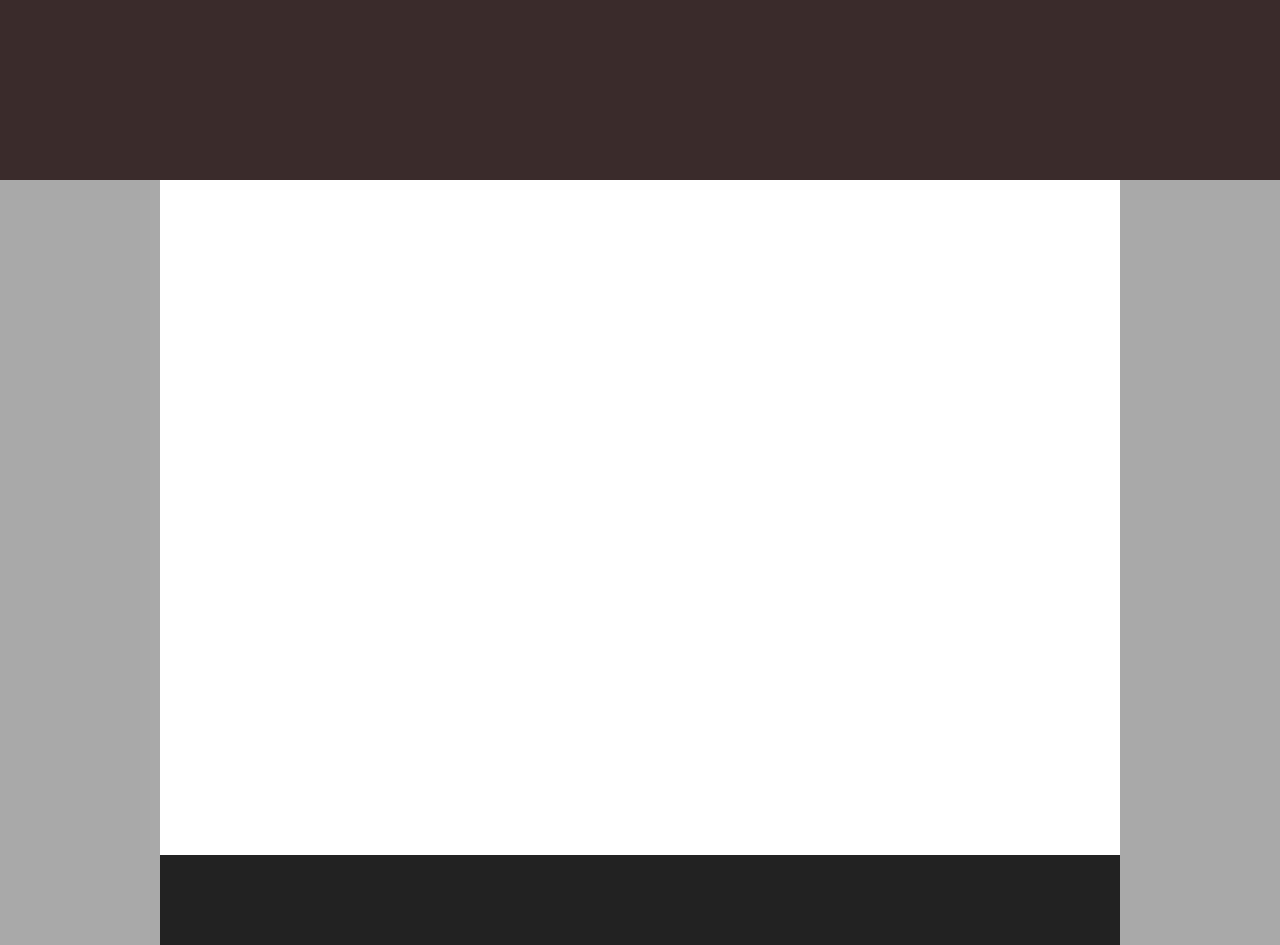
<file: drill-1/index.html>
<!DOCTYPE html>
<html lang="en">
<head>
    <meta charset="UTF-8">
    <meta http-equiv="X-UA-Compatible" content="IE=edge">
    <meta name="viewport" content="width=device-width, initial-scale=1.0">
    <title>Document</title>
    <link rel="stylesheet" href="./reset.css">
    <link rel="stylesheet" href="./index.css">
</head>
<body>
   
   
 <header></header>
 <main>

 </main>

 <footer>


 </footer>
</html>
</file>
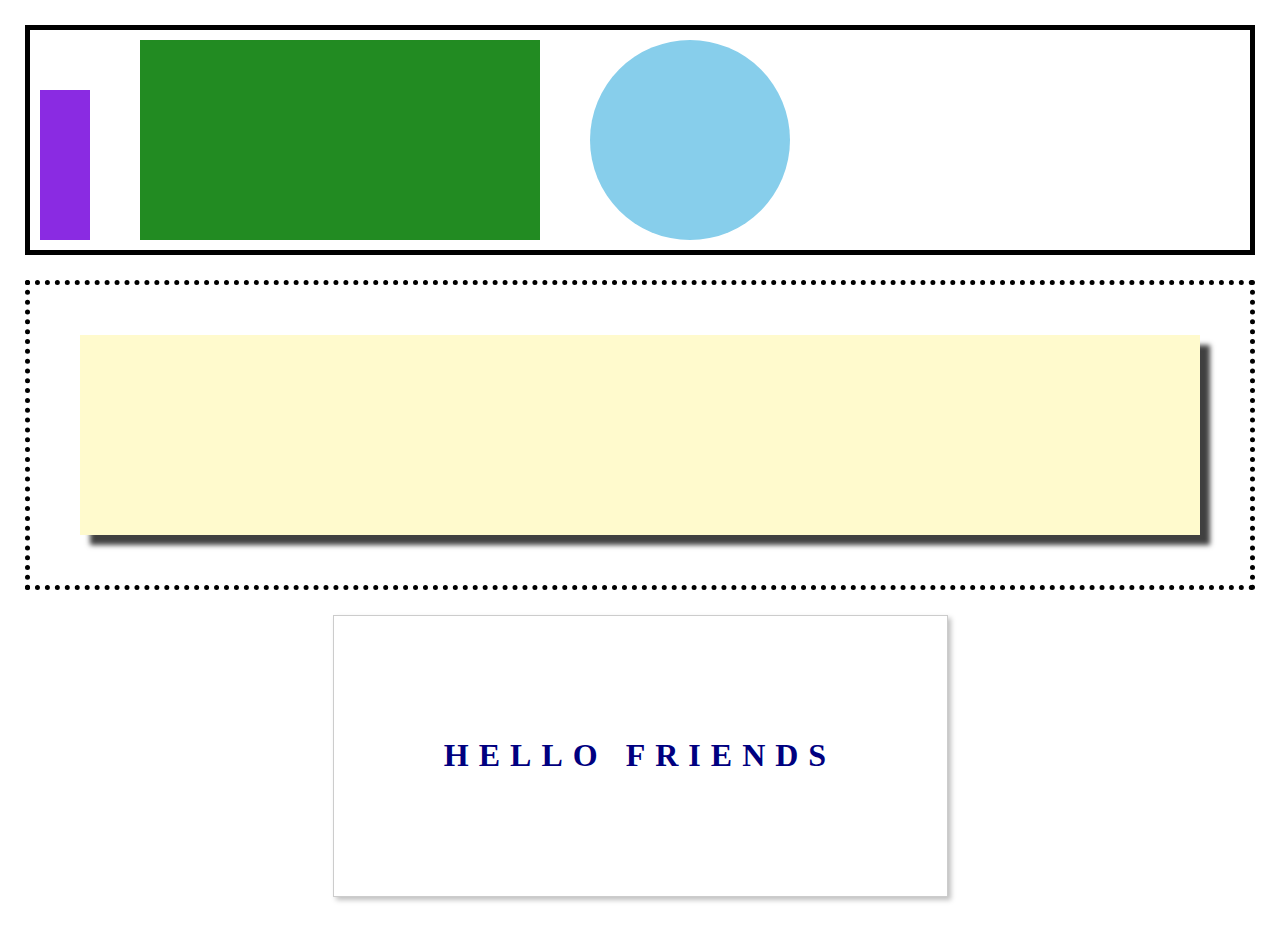
<file: html-css-2-solution/html-css-2-solution/drill-2-solution/index.html>
<!DOCTYPE html>
<html>
  <head>
    <title> Second - Solution </title>
    <link rel="stylesheet" href="index.css" />
  </head>

  <body>

    <div class="container-one">
      <div class="square-one"></div>
      <div class="square-two"></div>
      <div class="circle-one"></div>
    </div>

    <div class="container-two">
        <div class="box-shadow"></div>
    </div>

    <div class="container-three">
      <h1>HELLO FRIENDS</h1>
    </div>

  </body>
</html>
</file>
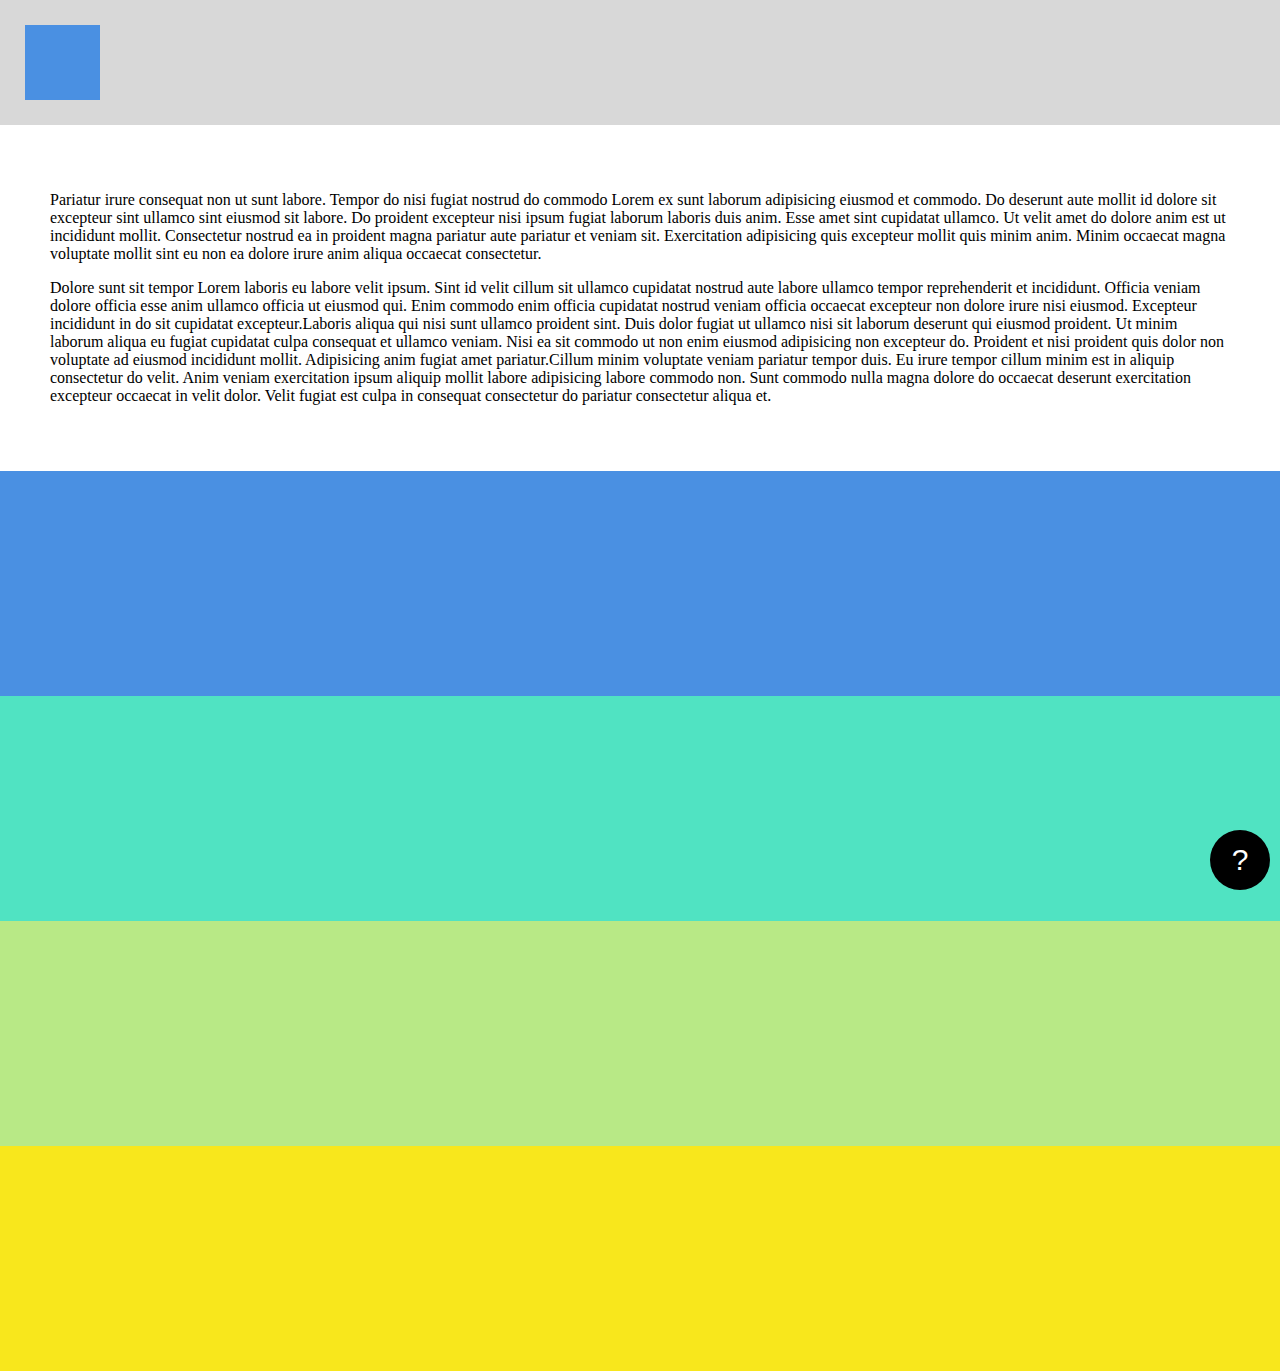
<file: html-css-2-solution/html-css-2-solution/drill-3-solution/index.html>
<!DOCTYPE html>
<html>
  <head>
    <title> Third - Solution </title>
    <link rel="stylesheet" href="index.css" />
  </head>

  <body>
    <header>
      <div class="square"></div>
    </header>

    <article class="row-big row-2">
        <p>Pariatur irure consequat non ut sunt labore. Tempor do nisi fugiat nostrud do commodo Lorem ex sunt laborum adipisicing eiusmod et commodo. Do deserunt aute mollit id dolore sit excepteur sint ullamco sint eiusmod sit labore. Do proident excepteur nisi ipsum fugiat laborum laboris duis anim. Esse amet sint cupidatat ullamco. Ut velit amet do dolore anim est ut incididunt mollit. Consectetur nostrud ea in proident magna pariatur aute pariatur et veniam sit. Exercitation adipisicing quis excepteur mollit quis minim anim. Minim occaecat magna voluptate mollit sint eu non ea dolore irure anim aliqua occaecat consectetur.</p>
        
        <p>Dolore sunt sit tempor Lorem laboris eu labore velit ipsum. Sint id velit cillum sit ullamco cupidatat nostrud aute labore ullamco tempor reprehenderit et incididunt. Officia veniam dolore officia esse anim ullamco officia ut eiusmod qui. Enim commodo enim officia cupidatat nostrud veniam officia occaecat excepteur non dolore irure nisi eiusmod. Excepteur incididunt in do sit cupidatat excepteur.Laboris aliqua qui nisi sunt ullamco proident sint. Duis dolor fugiat ut ullamco nisi sit laborum deserunt qui eiusmod proident. Ut minim laborum aliqua eu fugiat cupidatat culpa consequat et ullamco veniam. Nisi ea sit commodo ut non enim eiusmod adipisicing non excepteur do. Proident et nisi proident quis dolor non voluptate ad eiusmod incididunt mollit. Adipisicing anim fugiat amet pariatur.Cillum minim voluptate veniam pariatur tempor duis. Eu irure tempor cillum minim est in aliquip consectetur do velit. Anim veniam exercitation ipsum aliquip mollit labore adipisicing labore commodo non. Sunt commodo nulla magna dolore do occaecat deserunt exercitation excepteur occaecat in velit dolor. Velit fugiat est culpa in consequat consectetur do pariatur consectetur aliqua et.</p>
    </article>

    <div class="stripe stripe-1"></div>
    <div class="stripe stripe-2"></div>
    <div class="stripe stripe-3"></div>
    <div class="stripe stripe-4"></div>

    <div class="question-container">
      <button>?</button>
    </div>
  </body>
</html>
</file>
<file: drill-1/index.css>
body {
    background-color: darkgrey;
    margin: 0;
    right:5px;
    width: 100%;
    height:100vh;

}

header {
    background-color: rgba(26, 7, 7, 0.776);
    width:100%;
    height:20vh;


}

main {

    background-color:white;
    width: 75%;
    height: 75vh;
    margin: 0 auto
}

footer {
    background-color: #222222;
    margin: 0 auto;
    width: 75%;
    height: 10vh;
}
</file>
<file: html-css-2-solution/html-css-2-solution/drill-2-solution/index.css>
body {
  margin: 0;
  padding: 25px;
}

.container-one {
  border: 5px solid black;
  padding: 10px;
  display: flex;
  align-items: flex-end;
  box-sizing: border-box;
}

/* 
  Instead of giving .container-one display:flex,
  you could have given the shapes inside display: inline-block
*/

.square-one {
  height: 150px;
  width: 50px;
  background-color: blueviolet;
}

.square-two {
  height: 200px;
  width: 400px;
  background-color: forestgreen;
  margin: 0 50px;
}

.circle-one {
  height: 200px;
  width: 200px;
  border-radius: 50%;
  background-color: skyblue;
}

.container-two {
  border: 5px dotted black;
  padding: 50px;
  margin-top: 25px; 
  box-sizing: border-box;
}

.box-shadow {
  width: 100%;
  height: 200px;
  background-color: lemonchiffon;
  box-shadow: 10px 10px 5px 0px rgba(0,0,0,0.75);
}

.container-three {
  width: 50%;
  border: 1px solid #ccc;
  background-color: white;
  padding: 100px;
  box-sizing: border-box ;
  margin: 25px auto; 
  box-shadow: 3px 3px 5px 0px rgba(0,0,0,0.25);
}

.container-three h1 {
  width: 100%;
  text-align: center;
  color: navy;
  letter-spacing: 10px;
}
</file>
<file: html-css-2-solution/html-css-2-solution/drill-3-solution/index.css>
body, html {
  margin: 0;
  padding: 0;
}

article {
  padding: 50px;
}

header {
  background-color: #D8D8D8;
  padding: 25px;
  box-sizing: border-box;
}

.square {
  width: 75px;
  height: 75px;
  background-color: #4A90E2;
}

.stripe {
  height: 25vh;
}

.stripe-1 {
  background-color: #4A90E2;
}

.stripe-2 {
  background-color: #50E3C2;
}

.stripe-3 {
  background-color: #B8E986;
}

.stripe-4 {
  background-color: #F8E71C;
}

.question-container {
  position: fixed;
  right: 10px;
  bottom: 10px;
}

.question-container button {
  height: 60px;
  width: 60px;
  background-color: black;
  color: white;
  border: none;
  border-radius: 50%;
  font-size: 30px;
}
</file>
